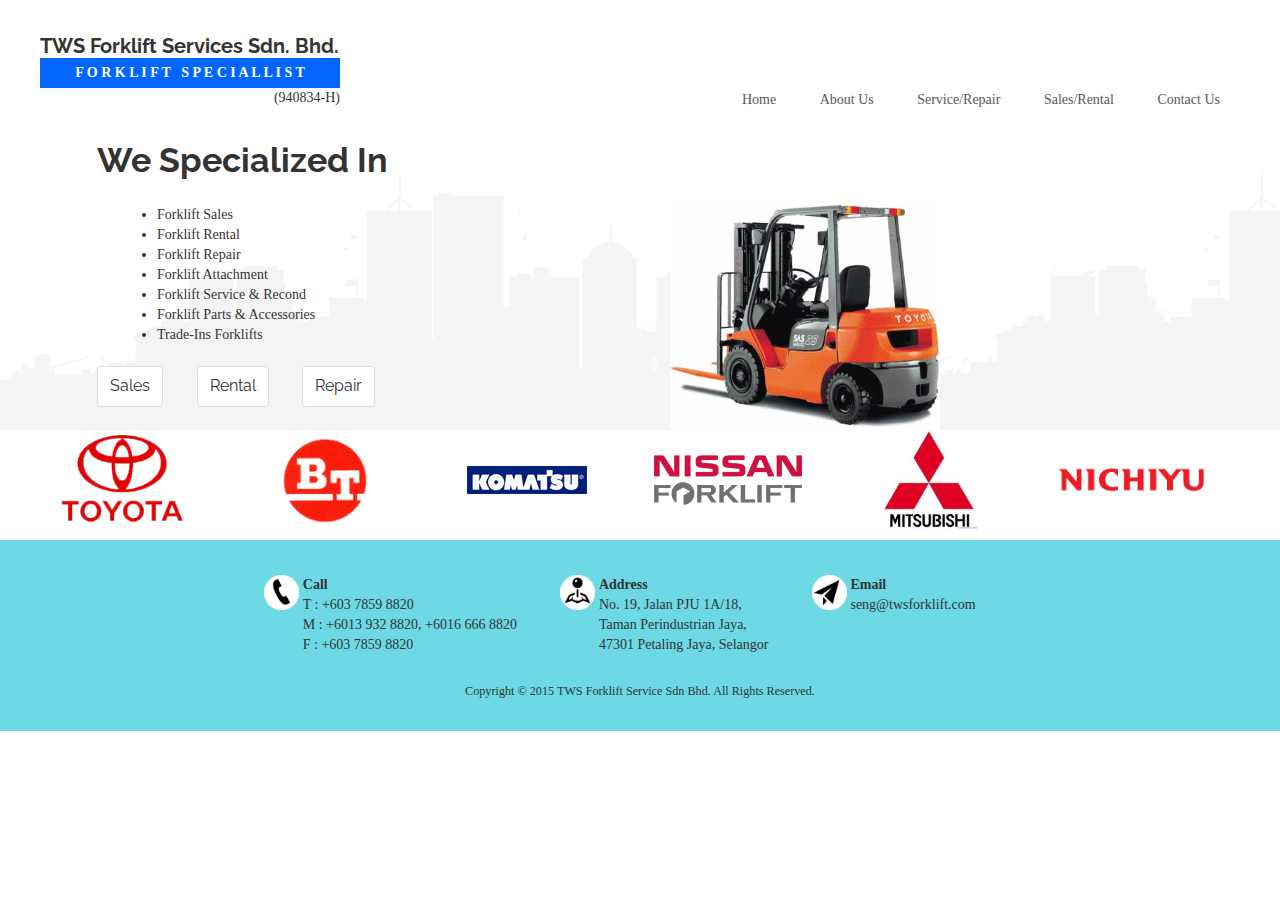
<file: index.html>
<!DOCTYPE html>
<html ng-app="forklift">
    <head>
        <title>Forklift Malaysia | Forklift Rental |Forklift Sales | Pallet Trucks | Reach Trucks</title>
        <meta name="keywords" content="forklift Malaysia,forklift rental,forklift repair,forklift sale,forklift for rent,forklift sales,rent forklift,forklift battery,forklift price,forklift rental service,forklift malaysia, malaysia forklift, forklift selangor, sewa forklift, beli forklift, forklift,forklift rental malaysia,rent forklift,forklift malaysia, battery, electric, reach trucks, lift truck, hand pallet trucks,forklift supplier,forklift rental malaysia,rent a forklift,toyota forklift malaysia,forklift supplier malaysia,forklift price malaysia,,rental forklift malaysia，forklift rental price malaysia，forklift in malaysia，forklift company in malaysia，used forklift malaysia,forklift price,forklift price malaysia, forklift rental in shah alam, forklift rental in subang jaya, forklift rental in petaling jaya, forklift rental in Kajang,forklift rental in Klang, forklift rental in Selayang,forklift rental in Sepang,forklift rental in rawang,forklift rental in kajang,forklift rental in serdang,forklift rental in putrajaya,forklift rental in cyberjaya,forklift rental in ampang,forklift rental in selayang,forklift rental in gombak,forklift rental in glenmarie,forklift rental in kepong,forklift rental in kuala lumpur,  forklift rental in puchong, forklift rental in bangi, forklift rental in damansara, forklift rental in cheras">
        <meta name="description" content="TWS Marketing - We specialized in Sales, Rental &amp; Repair all ranges of Diesel Forklift, Petrol/LPG Forklift, Battery Forklift, Pallet Trucks, Reach Trucks, Stacker &amp; etc in Malaysia. Visit now!">

        <script type="text/javascript" src="js/angular.min.js"></script>
        <script type="text/javascript" src="js/angular-re-captcha.js"></script>
        <script type="text/javascript" src="js/main.js"></script>
        <script src='https://www.google.com/recaptcha/api.js'></script>
        <link rel="stylesheet" href="css/bootstrap.min.css">
        <link rel="stylesheet" href="css/main.css">
        <link rel="stylesheet" href="http://css-spinners.com/css/spinner/three-quarters.css" type="text/css">
        
    </head>
    <body ng-controller="MainController as main">
        <header>
            <div class="m_container height_120">
                <div class="grid_33 height_120">
                    <div class="company_logo">
                        <h4>TWS Forklift Services Sdn. Bhd.</h4>
                        <div class="highlight"><span>F O R K L I F T&nbsp;&nbsp;&nbsp;S P E C I A L L I S T</span></div>
                        <div class="txt_right">
                            <span>(940834-H)</span>
                        </div>
                    </div>
                </div>
                <div class="grid_67 height_120">
                    <div class="menu">
                        <ul class="navbar_1">
                            <li>
                                <a href ng-click="main.setMenu('home')">Home</a>
                            </li>
                            <li>
                                <a href ng-click="main.setMenu('aboutus')">About Us</a>
                            </li>
                            <li>
                                <a href ng-click="main.setMenu('service')">Service/Repair</a>
                            </li>
                            <li>
                                <a href ng-click="main.setMenu('sales')">Sales/Rental</a>
                            </li>
                            <li>
                                <a href ng-click="main.setMenu('contactus')">Contact Us</a>
                            </li>
                        </ul>
                    </div>
                    
                </div>
            </div>
        </header>
        
        <home ng-show="main.isSet('home')"></home>
        <about-us ng-show="main.isSet('aboutus')"></about-us>
        <service ng-show="main.isSet('service')"></service>
        <sales ng-show="main.isSet('sales')"></sales>
        <contactus ng-show="main.isSet('contactus')"></contactus>
        <repair ng-show="main.isSet('repair')"></repair>
        
        <footer>
            <div class="height_35"></div>
            <div class="m_container">
                <div class="box">
                    <img class="icon" src="images/phone.gif" />
                    <div class="content">
                        <p>
                            <b>Call</b><br/>
                            T : +603 7859 8820<br/>
                            M : +6013 932 8820, +6016 666 8820<br/>
                            F : +603 7859 8820<br/>
                        </p>
                    </div>
                </div>
                
                <div class="box">
                    <img class="icon" src="images/pinpin.gif" />
                    <div class="content">
                        <p>
                            <b>Address</b><br/>
                            No. 19, Jalan PJU 1A/18,<br/>
                            Taman Perindustrian Jaya,<br/>
                            47301 Petaling Jaya, Selangor<br/>
                        </p>
                    </div>
                </div>
                
                <div class="box">
                    <img class="icon" src="images/plane.gif" />
                    <div class="content">
                        <p>
                            <b>Email</b><br/>
                            seng@twsforklift.com<br/>
                        </p>
                    </div>
                </div>
            </div>
            
            <div class="m_container">
                <small>Copyright © 2015 TWS Forklift Service Sdn Bhd. All Rights Reserved.</small>
            </div>
        </footer>
    </body>
</html>
</file>
<file: css/main.css>
header {min-height: 100px;}
section {min-height: 50px; padding-bottom: 10px;}
footer {min-height: 50px; font-size: 14px; background-color: #6CD9E4;}
body {font-size: 14px !important;}

.g-recaptcha {display: inline-block; vertical-align: bottom;}

.m_container {width: 100%; min-width: 970px; min-height: 50px; margin-left: auto; margin-right: auto; padding: 0 10px; position: relative; border: 0px solid red;}

.clear_both {clear: both;}

.grid_16,
.grid_17,
.grid_25,
.grid_33,
.grid_34,
.grid_50,
.grid_66,
.grid_67 {display: inline-block; float: left; position: relative; border: 0px solid black; padding: 0px 30px;}

.grid_16 {width: 16%;}
.grid_17 {width: 17%;}
.grid_25 {width: 25%;}
.grid_33 {width: 33%;}
.grid_34 {width: 34%;}
.grid_50 {width: 50%;}
.grid_66 {width: 66%;}
.grid_67 {width: 67%;}

.height_120 {height: 120px;}
.heigth_mcontent {height: 300px;}
.height_70 {height: 70px;}
.height_35 {height: 35px;}
.height_30 {height: 30px;}

.pad_40_20 {padding: 40px 20px;}

.m_content {margin-left: 10%;}
.m_content ul {padding: 15px 0px 10px 60px;}
.m_content a.btn {margin-right: 30px;}

.txt_left {text-align: left;}
.txt_center {text-align: center;}
.txt_right {text-align: right;}

.vert_bottom {vertical-align: bottom;}

.company_logo {width: 300px; margin-top: 35px;}
.company_logo .highlight{height: 30px; line-height: 30px; background-color: #0066FF; vertical-align: middle; text-align: center; font-weight: bold; color: white; margin-top: -10px;}

.menu {float: right ; margin-top: 90px;}
.navbar_1 {list-style-type: none; margin-left: 0; margin-right: 0;}
.navbar_1 li {display: inline; padding: 0 20px;}
.navbar_1 li a {color: #585757; text-decoration: none;}
.navbar_1 li a:hover {color: #0066FF;}

.brand {padding-left: 5px; padding-right: 5px; margin-left: auto; margin-right: auto; text-align: center;}
.brand .img_content {display: inline-block; width: 16%;}
img.resize-m-width {width: 150px; height: auto; margin-right: 25px;}
img.resize-m-height {width: auto; height: 100px;  margin-right: 25px;}
img.resize-m-auto {width: auto; height: auto;  margin-right: 25px;}
img.width_250 {width: 250px; height: : auto; margin-left: 20px;}
img.rightside {width: 270px; position: absolute; bottom: 0; margin-bottom: -10px;}

#map {width: 500px; height: 400px;}

#home_bg {background: url(/images/slider-bg.png)0 100% repeat-x;}

section.mini-content {border: 1px solid #F4F4F4; min-height: 0px;}
section.mini-content .m_container {padding: 10px;}

footer .m_container {text-align: center;}
footer .box {display: inline-block; vertical-align: top; text-align: left; padding-right: 40px; padding-bottom: 15px;}
footer .content {display: inline-block;}
footer .icon {width: 35px; height: 35px; vertical-align: top;}

.form-control {height: 30px !important; padding: 4px 8px !important; font-size: 14px !important;}
.form-horizontal .control-label {padding-top: 4px !important;}
.well {padding: 0px !important; background: none !important; border: 0px !important; -webkit-box-shadow: inset 0 0px 0px rgba(0,0,0,0.05) !important; box-shadow: inset 0 0px 0px rgba(0,0,0,0.05) !important;}

select.form-control {width: 40% !important;}
textarea.form-control {height: auto !important;}
.action {position: relative;}
.recaptcha {position: relative; display: inline-block; vertical-align: bottom;}
.action-command {position: relative; display: inline-block; vertical-align: bottom;}

.ng-invalid.ng-dirty {border-color: #d9534f;}
.ng-valid.ng-dirty {border-color: #3fad46;}
label.error {color: #d9534f;}
.ng-submitted .ng-invalid-required {border-color: #d9534f;}
</file>
